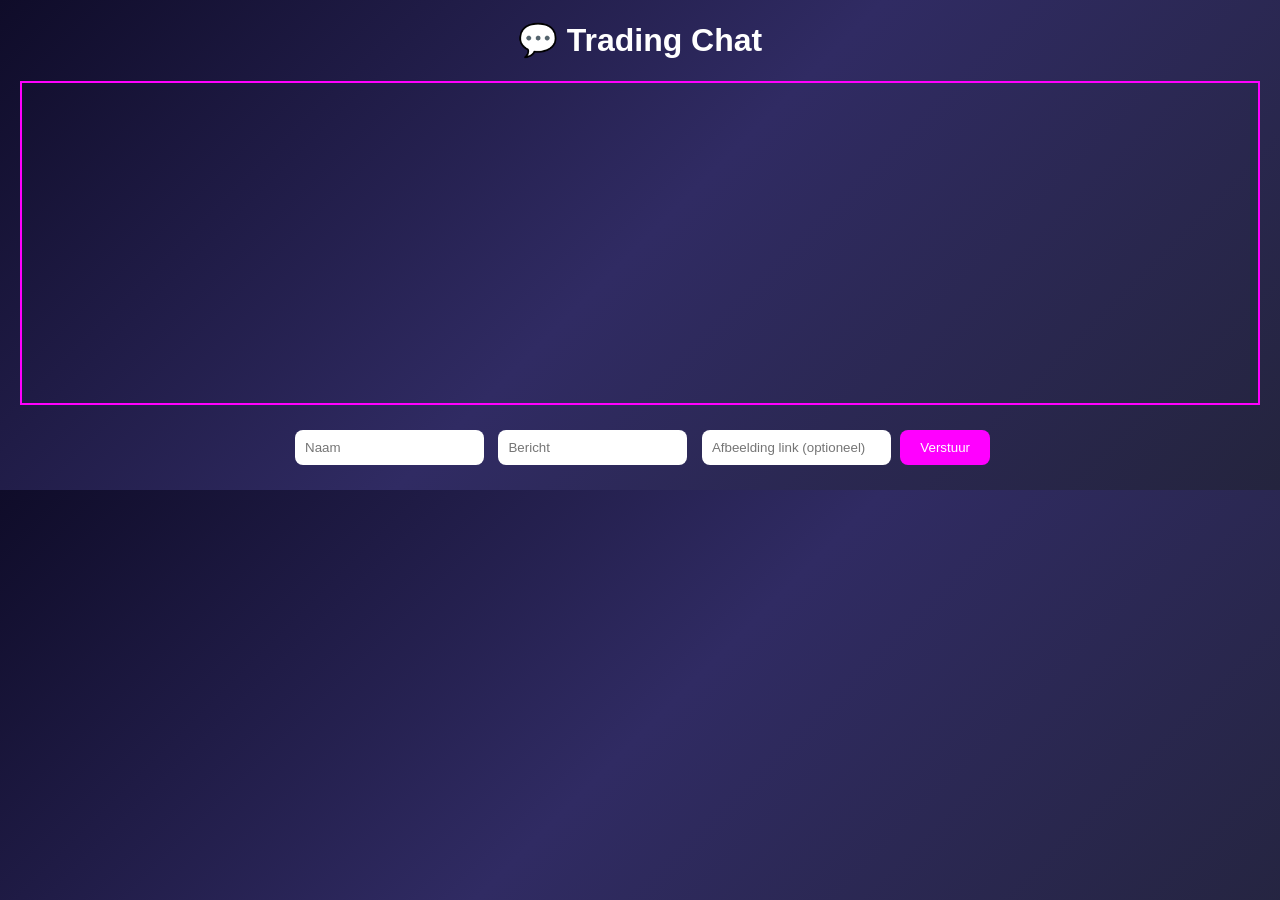
<file: trades.html>
<!DOCTYPE html>
<html lang="nl">
<head>
  <meta charset="UTF-8">
  <title>Trading Chat</title>
  <link rel="stylesheet" href="style.css">
</head>
<body>

<h1>💬 Trading Chat</h1>

<div id="chatBox"></div>

<div class="input-area">
  <input id="username" placeholder="Naam">
  <input id="messageInput" placeholder="Bericht">
  <input id="imageInput" placeholder="Afbeelding link (optioneel)">
  <button onclick="sendMessage()">Verstuur</button>
</div>

<script src="script.js"></script>
</body>
</html>
</file>
<file: style.css>
body {
  margin: 0;
  font-family: Arial;
  background: linear-gradient(135deg, #0f0c29, #302b63, #24243e);
  color: white;
  text-align: center;
}

/* HERO */
.hero {
  padding: 100px;
  background: url("https://images.unsplash.com/photo-1535223289827-42f1e9919769") center/cover;
}

.hero h1 {
  font-size: 60px;
  color: #ff00ff;
}

.hero p {
  font-size: 20px;
}

.btn {
  background: #ff00ff;
  padding: 15px 25px;
  color: white;
  text-decoration: none;
  border-radius: 10px;
}

/* ITEMS */
.items {
  padding: 50px;
}

.card {
  display: inline-block;
  background: rgba(0,0,0,0.5);
  margin: 15px;
  padding: 15px;
  border-radius: 15px;
  width: 200px;
}

.card img {
  width: 100%;
  border-radius: 10px;
}

/* CHAT */
#chatBox {
  height: 300px;
  border: 2px solid #ff00ff;
  margin: 20px;
  overflow-y: auto;
  padding: 10px;
}

.input-area {
  margin: 20px;
}

input {
  padding: 10px;
  margin: 5px;
  border-radius: 8px;
  border: none;
}

button {
  padding: 10px 20px;
  background: #ff00ff;
  color: white;
  border: none;
  border-radius: 8px;
}
</file>
